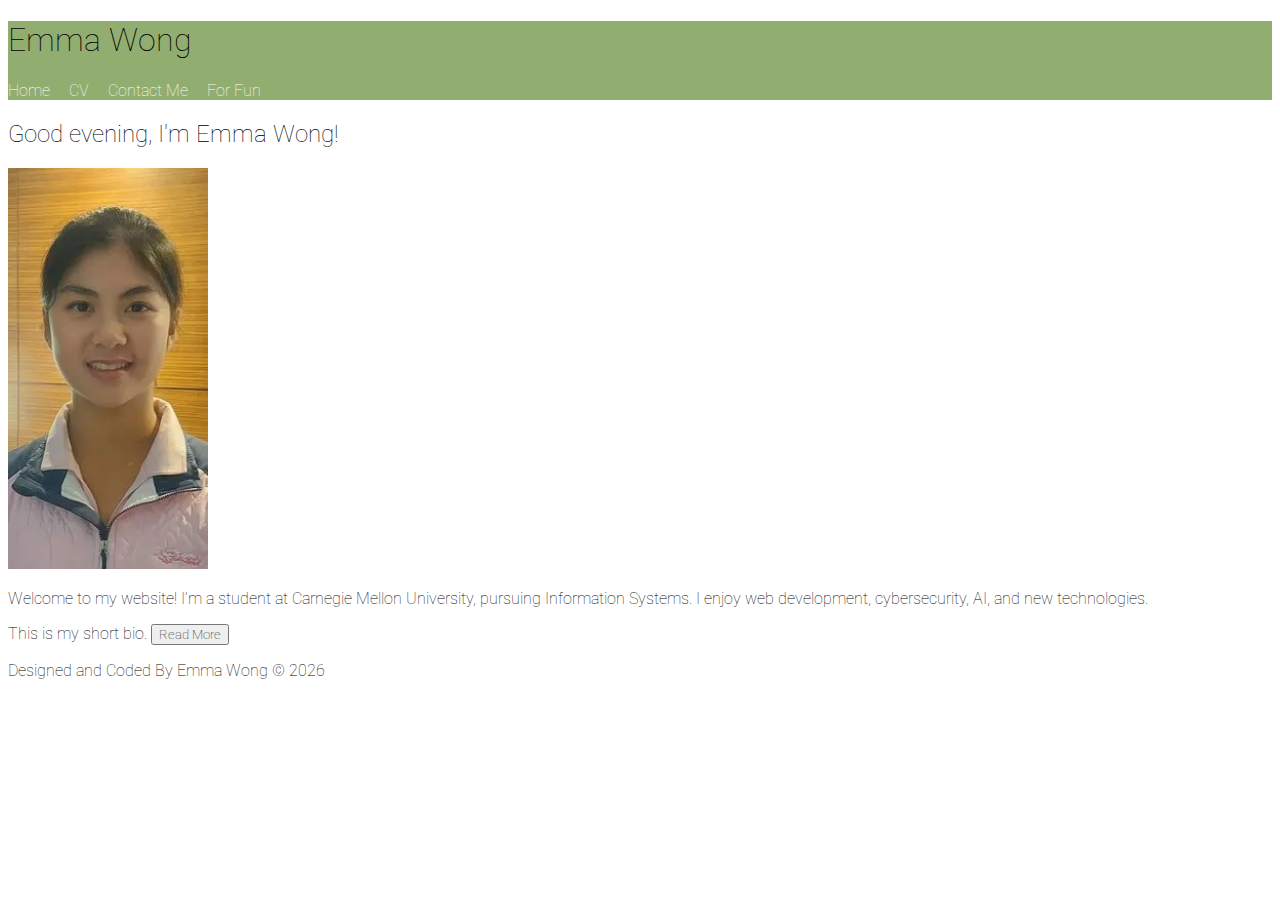
<file: index.html>
<!DOCTYPE html>
<html lang = "en">
<head>
    <meta charset="UTF-8">
    <meta name = "viewport" content="width=device-width, initial-scale = 1.0">
    <meta name="author" content="Emma Wong">
    <meta name="keywords" content="Carnegie Mellon University, Information Systems">
    <meta name="description" content="Emma Wong's professional website">
    <title>Emma Wong</title> 
    <link rel="stylesheet" href="static/style.css">

    <link rel="preconnect" href="https://fonts.googleapis.com">
    <link rel="preconnect" href="https://fonts.gstatic.com" crossorigin>
    <link href="https://fonts.googleapis.com/css2?family=Roboto:ital,wght@0,100..900;1,100..900&display=swap" rel="stylesheet">
    <script src="https://code.jquery.com/jquery-3.7.1.js" integrity="sha256-eKhayi8LEQwp4NKxN+CfCh+3qOVUtJn3QNZ0TciWLP4=" crossorigin="anonymous"></script>

    <script src="./static/script.js" defer></script>
</head>

<body onload="addYear()">
    <header>
        <h1> Emma Wong </h1> 
        <nav>
            <a href="index.html">Home</a>
            <a href="views/cv.html">CV</a>
            <a href="views/contact.html">Contact Me</a>
            <a href="views/fun.html">For Fun</a>
        </nav>
    </header>

    <div class="main">
        <h2 id = "greeting"> Hi</h2>
        <img src="static/MyImage.jpg" alt="A picture of [Your Preferred Name]" width="200">
        <p id="intro">
            Welcome to my website! I'm a student at Carnegie Mellon University, pursuing Information Systems. 
            I enjoy web development, cybersecurity, AI, and new technologies.
        </p>
        <section id="toggleSection">
            <p id="shortBio">
                 This is my short bio. <button id="readMore">Read More</button>
            </p>
            <p id="fullBio" style="display: none;">
                 Here is more detailed info about me... <button id="readLess">Read Less</button>
            </p>
        </section>
    </div>
    <footer>
        <p id="copyYear">Designed and Coded By Emma Wong</p>
    </footer>
</body>
</html>
</file>
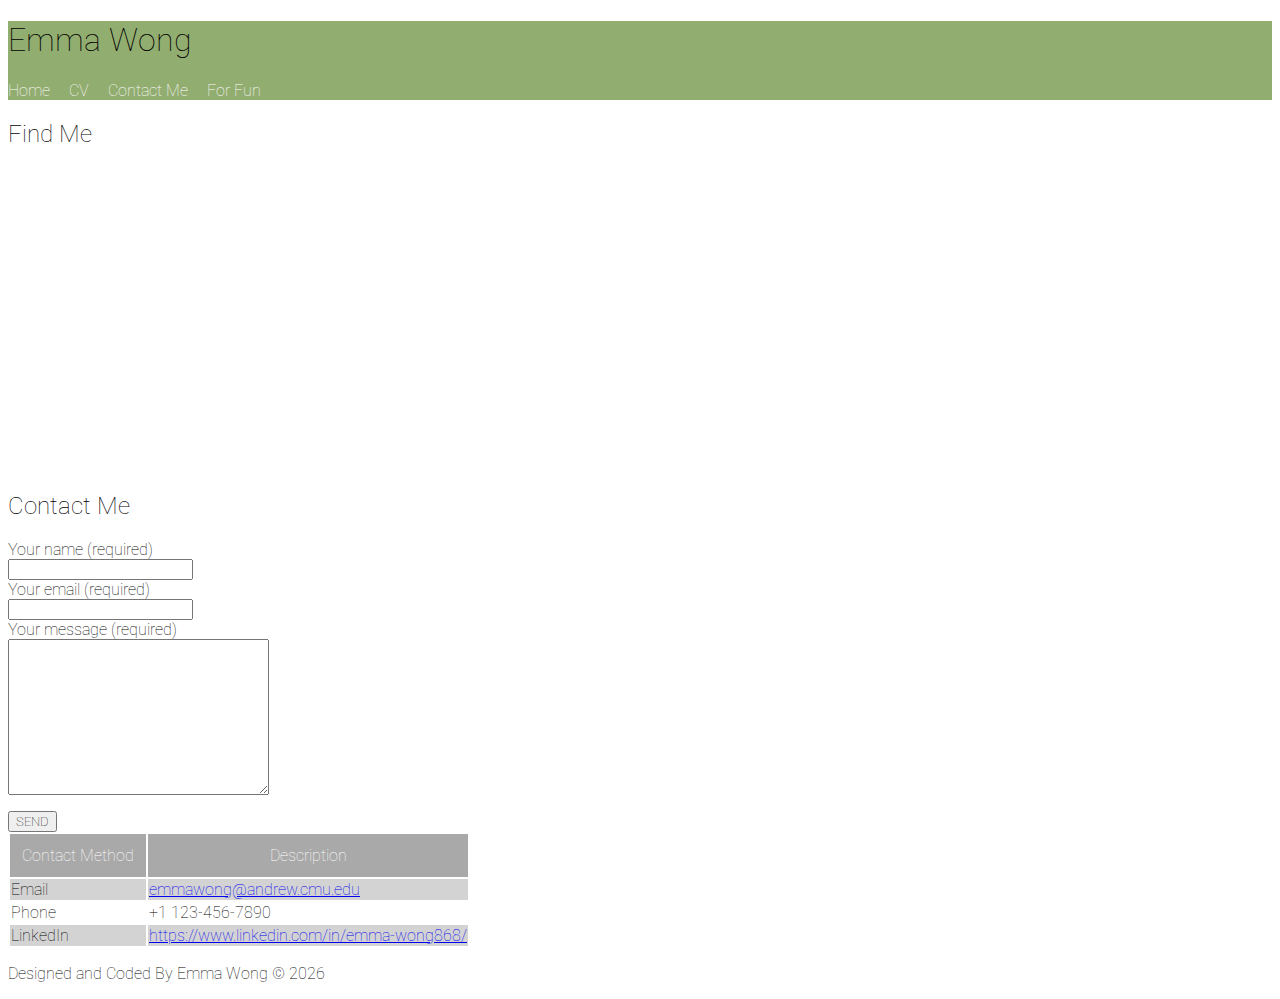
<file: views/contact.html>
<!DOCTYPE html>
<html lang="en">
<head>
    <meta charset="UTF-8">
    <meta name="viewport" content="width=device-width, initial-scale=1.0">
    <meta name="author" content="Emma Wong">
    <meta name="keywords" content="Carnegie Mellon University, Information Systems">
    <meta name="description" content="Your name professional website">
    <title>Emma Wong</title> 
    <link rel="stylesheet" href="../static/style.css">

    <link rel="preconnect" href="https://fonts.googleapis.com">
    <link rel="preconnect" href="https://fonts.gstatic.com" crossorigin>
    <link href="https://fonts.googleapis.com/css2?family=Roboto:ital,wght@0,100..900;1,100..900&display=swap" rel="stylesheet">

    <script src="https://code.jquery.com/jquery-3.7.1.js" integrity="sha256-eKhayi8LEQwp4NKxN+CfCh+3qOVUtJn3QNZ0TciWLP4=" crossorigin="anonymous"></script>

    <script src="../static/script.js" defer></script>
    
</head>

<body onload="addYear()">
    <header>
        <h1 id="webname">Emma Wong </h1> 
        <nav>
            <a href="../index.html">Home</a>
            <a href="cv.html">CV</a>
            <a href="contact.html">Contact Me</a>
            <a href="fun.html">For Fun</a>
        </nav>
    </header>

    <div class="main">
        <div id="item1">
            <h2>Find Me</h2>
            <iframe src="https://www.google.com/maps/embed?pb=!1m18!1m12!1m3!1d3169.148023793485!2d-122.08574968469196!3d37.42199977982515!2m3!1f0!2f0!3f0!3m2!1i1024!2i768!4f13.1!3m3!1m2!1s0x808fb0cfa8e9f4f1%3A0xf2b4c9b2f7e1a6d6!2sGoogleplex!5e0!3m2!1sen!2sus!4v1612255042608!5m2!1sen!2sus" width="300" height="300" style="border:0; max-width: 100%;" allowfullscreen="" loading="lazy"></iframe>
        </div>
        <div id="item2">
            <h2>Contact Me</h2>
            <form id="myForm" onsubmit="return validateForm();">
                <label for="name">Your name (required) </label>
                <input type="text" id="name" required>
                
                <label for="email">Your email (required)</label>
                <input type="email" id="email" required>
                
                <label for="message">Your message (required)</label>
                <textarea id="message" cols="30" rows="10" required></textarea>
                
                <p id="errorMessage" style="color: red;"></p>
                <button type="submit" onclick="validateForm()">SEND</button>
            </form>
            <table>
                <tr>
                    <th>Contact Method</th>
                    <th>Description</th>
                </tr>
                <tr>
                    <td>Email</td>
                    <td><a href="mailto:emmawong@andrew.cmu.edu">emmawong@andrew.cmu.edu</a></td>
                </tr>
                <tr>
                    <td>Phone</td>
                    <td>+1 123-456-7890</td>
                </tr>
                <tr>
                    <td>LinkedIn</td>
                    <td><a href="https://www.linkedin.com/in/emma-wong868/" target="_blank">https://www.linkedin.com/in/emma-wong868/</a></td>
                </tr>
            </table>
        </div>
    </div>
    <footer>
        <p id="copyYear">Designed and Coded By Emma Wong</p>
    </footer>
</body>
</html>
</file>
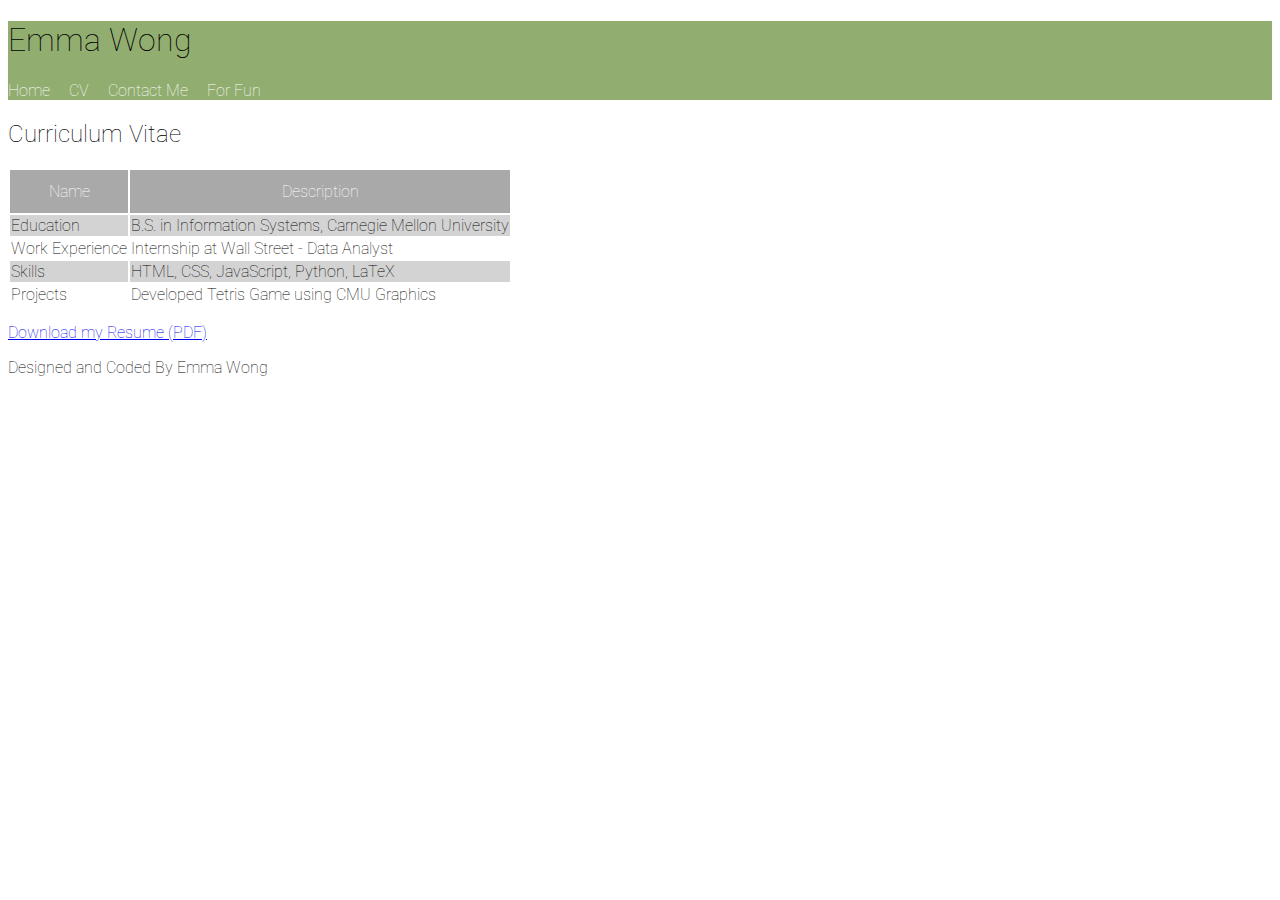
<file: views/cv.html>
<!DOCTYPE html>
<html>
<head>
    <meta charset="UTF-8">
    <meta name="viewport" content="width=device-width, initial-scale=1.0">
    <meta name="author" content="Emma Wong">
    <meta name="keywords" content="Carnegie Mellon University, Information Systems">
    <meta name="description" content="Emma Wong's professional website">
    <title>Emma Wong</title> 
    <link rel="stylesheet" href="../static/style.css">

    <link rel="preconnect" href="https://fonts.googleapis.com">
    <link rel="preconnect" href="https://fonts.gstatic.com" crossorigin>
    <link href="https://fonts.googleapis.com/css2?family=Roboto:ital,wght@0,100..900;1,100..900&display=swap" rel="stylesheet">

    <script src="../static/script.js" defer></script>
    
</head>

<body>
    <header>
        <h1 id="webname">Emma Wong</h1> 
        <nav>
            <a href="../index.html">Home</a>
            <a href="cv.html">CV</a>
            <a href="contact.html">Contact Me</a>
            <a href="fun.html">For Fun</a>
        </nav>
    </header>

    <div class="main">
        <h2>Curriculum Vitae</h2>
        <table>
            <tr>
                <th>Name</th>
                <th>Description</th>
            </tr>
            <tr>
                <td>Education</td>
                <td>B.S. in Information Systems, Carnegie Mellon University</td>
            </tr>    
            <tr>
                <td>Work Experience</td>
                <td>Internship at Wall Street - Data Analyst</td>
            </tr>
            <tr>
                <td>Skills</td>
                <td>HTML, CSS, JavaScript, Python, LaTeX</td>
            </tr>
            <tr>
                <td>Projects</td>
                <td>Developed Tetris Game using CMU Graphics</td>
            </tr>
        </table>
        <p><a href="../static/MyResume.pdf" target="_blank">Download my Resume (PDF)</a></p>
    </div>
    <footer>
        <p id="copyYear">Designed and Coded By Emma Wong</p>
    </footer>
</body>
</html>
</file>
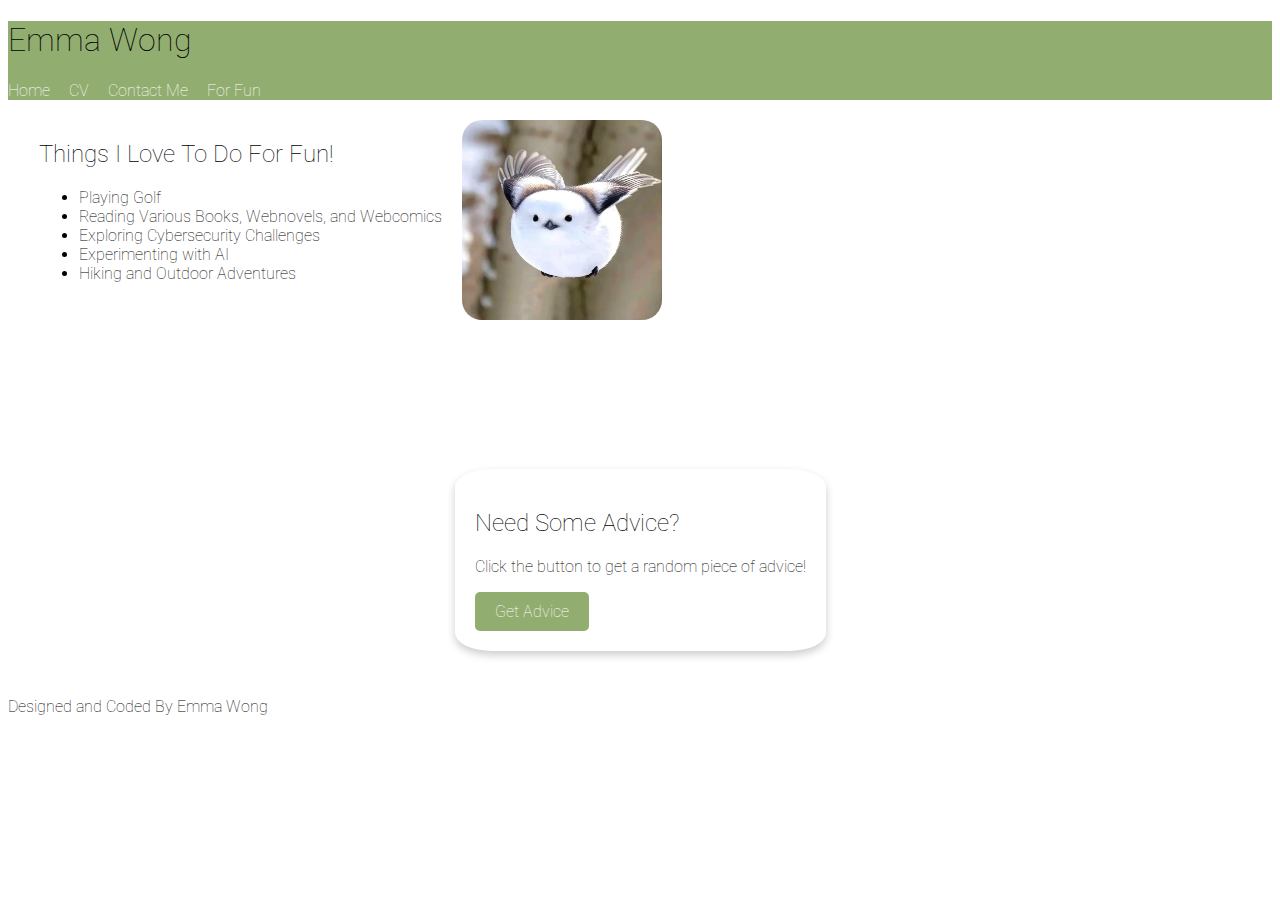
<file: views/fun.html>
<!DOCTYPE html>
<html lang="en">
<head>
    <meta charset="UTF-8">
    <meta name="viewport" content="width=device-width, initial-scale=1.0">
    <meta name="author" content="Emma Wong">
    <meta name="keywords" content="Carnegie Mellon University, Information Systems">
    <meta name="description" content="Emma Wong's professional website">
    <title>Emma Wong</title> 
    <link rel="stylesheet" href="../static/style.css">

    <link rel="preconnect" href="https://fonts.googleapis.com">
    <link rel="preconnect" href="https://fonts.gstatic.com" crossorigin>
    <link href="https://fonts.googleapis.com/css2?family=Roboto:ital,wght@0,100..900;1,100..900&display=swap" rel="stylesheet">

    <script src="../static/script.js" defer></script>
    
</head>

<body>
    <header>
        <h1 id="webname">Emma Wong </h1> 
        <nav>
            <a href="../index.html">Home</a>
            <a href="cv.html">CV</a>
            <a href="contact.html">Contact Me</a>
            <a href="fun.html">For Fun</a>
        </nav>
    </header>

    <div class="mainLayout">
        <div id="item1">
            <h2>Things I Love To Do For Fun!</h2>
            <!-- <button id="showListBtn" onclick="showList()">Click to see...</button> -->
            <!--
            <ul id="funList" style="display: none;">
                    <li>Item 1</li>
                    <li>Item 2</li>
                    <li>Item 3</li>
            </ul>
            -->
            <ul>
                <li>Playing Golf</li>
                <li>Reading Various Books, Webnovels, and Webcomics</li>
                <li>Exploring Cybersecurity Challenges</li>
                <li>Experimenting with AI</li>
                <li>Hiking and Outdoor Adventures</li>
            </ul>
        </div>
        <div id="item2">
            <img class="funIMG" width = 200 height = 200 src="../static/fun.jpg" alt="Fun Image">
        </div>
        <div id="item3">
            <iframe width="560" height="315" src="https://www.youtube.com/embed/Ptk_1Dc2iPY" title="YouTube video player" frameborder="0" allow="accelerometer; autoplay; clipboard-write; encrypted-media; gyroscope; picture-in-picture" allowfullscreen style="max-width: 100%;"></iframe>
        </div>
        <div id="item4">
            <div class="container">
                <h2>Need Some Advice?</h2>
                <p id="adviceText">Click the button to get a random piece of advice!</p>
                <button onclick="getAdvice()">Get Advice</button>
            </div>
        </div>
    </div>
    <footer>
        <p id="copyYear">Designed and Coded By Emma Wong</p>
    </footer>
</body>
</html>
</file>
<file: static/style.css>
* {
    font-family: "Roboto", sans-serif;
    font-optical-sizing: auto;
    font-weight: 100;
    font-style: normal;
    font-variation-settings:
      "width" 100;
  }

header {
        background-color: #92ad70;
 
       }
#webname {
          background-color: #92ad70;
          color: black;
         }

nav a {
       text-decoration: none;
       margin-right: 15px;
       color: white;
       background-color: #92ad70;
      }

th {
    padding: 12px;
    background-color: darkgrey;
    color: white;
    width: fit-content;
   }

table tr:nth-child(even) {
    background-color: lightgray;
}

form * {
    display: block;
    margin-left: 0;
    text-align: left;
}

input[type="submit"] {
    background-color: #92ad70;
    color: white; 
    border: none; 
    padding: 10px; 
    border-radius: 5px;
}

.funIMG {
    border-radius: 10%;
}

/* Styles for the container in item4 */
.container {
    display: inline-block;
    border-radius: 10%;
    box-shadow: 0 4px 8px rgba(0, 0, 0, 0.2);
    padding: 20px;
    margin: 10px;
}

/* Styles for the button inside the container (similar to contact form styling) */
.container button {
    background-color: #92ad70;
    color: white;
    border: none;
    padding: 10px 20px;
    border-radius: 5px;
    cursor: pointer;
    font-size: 1rem;
}

.container button:hover {
    opacity: 0.9;
}

/* Flexbox layout for main content areas */
.mainLayout {
    display: flex;
    flex-wrap: wrap;
    justify-content: center;
    align-items: flex-start;
    gap: 20px;
    padding: 20px;
}
</file>
